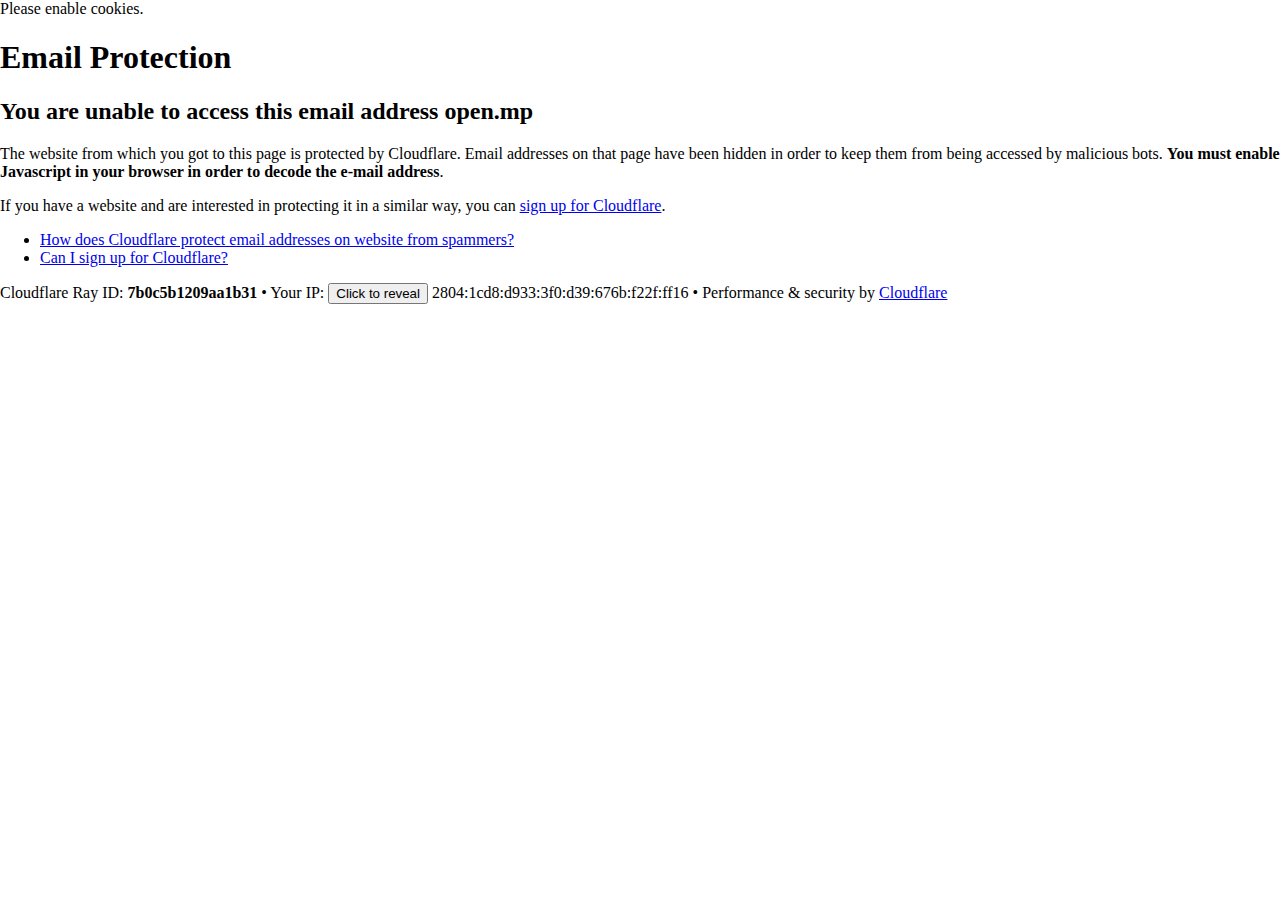
<file: cdn-cgi/l/email-protection.html>
<!DOCTYPE html>
<!--[if lt IE 7]> <html class="no-js ie6 oldie" lang="en-US"> <![endif]-->
<!--[if IE 7]>    <html class="no-js ie7 oldie" lang="en-US"> <![endif]-->
<!--[if IE 8]>    <html class="no-js ie8 oldie" lang="en-US"> <![endif]-->
<!--[if gt IE 8]><!--> <html class="no-js" lang="en-US"> <!--<![endif]-->

<!-- Mirrored from www.open.mp/cdn-cgi/l/email-protection by HTTrack Website Copier/3.x [XR&CO'2014], Fri, 31 Mar 2023 23:26:10 GMT -->
<!-- Added by HTTrack --><meta http-equiv="content-type" content="text/html;charset=UTF-8" /><!-- /Added by HTTrack -->
<head>
<title>Email Protection | Cloudflare</title>
<meta charset="UTF-8" />
<meta http-equiv="Content-Type" content="text/html; charset=UTF-8" />
<meta http-equiv="X-UA-Compatible" content="IE=Edge" />
<meta name="robots" content="noindex, nofollow" />
<meta name="viewport" content="width=device-width,initial-scale=1" />
<link rel="stylesheet" id="cf_styles-css" href="https://www.open.mp/cdn-cgi/styles/cf.errors.css" />
<!--[if lt IE 9]><link rel="stylesheet" id='cf_styles-ie-css' href="/cdn-cgi/styles/cf.errors.ie.css" /><![endif]-->
<style>body{margin:0;padding:0}</style>


<!--[if gte IE 10]><!-->
<script>
  if (!navigator.cookieEnabled) {
    window.addEventListener('DOMContentLoaded', function () {
      var cookieEl = document.getElementById('cookie-alert');
      cookieEl.style.display = 'block';
    })
  }
</script>
<!--<![endif]-->


</head>
<body>
  <div id="cf-wrapper">
    <div class="cf-alert cf-alert-error cf-cookie-error" id="cookie-alert" data-translate="enable_cookies">Please enable cookies.</div>
    <div id="cf-error-details" class="cf-error-details-wrapper">
      <div class="cf-wrapper cf-header cf-error-overview">
        <h1 data-translate="block_headline">Email Protection</h1>
        <h2 class="cf-subheadline"><span data-translate="unable_to_access">You are unable to access this email address</span> open.mp</h2>
      </div><!-- /.header -->

      <div class="cf-section cf-wrapper">
        <div class="cf-columns two">
          <div class="cf-column">
            <p>The website from which you got to this page is protected by Cloudflare. Email addresses on that page have been hidden in order to keep them from being accessed by malicious bots. <strong>You must enable Javascript in your browser in order to decode the e-mail address</strong>.</p>
            <p>If you have a website and are interested in protecting it in a similar way, you can <a rel="noopener noreferrer" href="https://www.cloudflare.com/sign-up?utm_source=email_protection">sign up for Cloudflare</a>.</p>
          </div>

          <div class="cf-column">
            <div class="grid_4">
              <div class="rail">
                  <div class="panel">
                      <ul class="nobullets">
                        <li><a rel="noopener noreferrer" class="modal-link-faq" href="https://support.cloudflare.com/hc/en-us/articles/200170016-What-is-Email-Address-Obfuscation-">How does Cloudflare protect email addresses on website from spammers?</a></li>
                        <li><a rel="noopener noreferrer" class="modal-link-faq" href="https://support.cloudflare.com/hc/en-us/categories/200275218-Getting-Started">Can I sign up for Cloudflare?</a></li>
                    </ul>
                </div>
              </div>
            </div>
          </div>
        </div>
      </div><!-- /.section -->

      <div class="cf-error-footer cf-wrapper w-240 lg:w-full py-10 sm:py-4 sm:px-8 mx-auto text-center sm:text-left border-solid border-0 border-t border-gray-300">
  <p class="text-13">
    <span class="cf-footer-item sm:block sm:mb-1">Cloudflare Ray ID: <strong class="font-semibold">7b0c5b1209aa1b31</strong></span>
    <span class="cf-footer-separator sm:hidden">&bull;</span>
    <span id="cf-footer-item-ip" class="cf-footer-item hidden sm:block sm:mb-1">
      Your IP:
      <button type="button" id="cf-footer-ip-reveal" class="cf-footer-ip-reveal-btn">Click to reveal</button>
      <span class="hidden" id="cf-footer-ip">2804:1cd8:d933:3f0:d39:676b:f22f:ff16</span>
      <span class="cf-footer-separator sm:hidden">&bull;</span>
    </span>
    <span class="cf-footer-item sm:block sm:mb-1"><span>Performance &amp; security by</span> <a rel="noopener noreferrer" href="https://www.cloudflare.com/5xx-error-landing" id="brand_link" target="_blank">Cloudflare</a></span>
    
  </p>
  <script>(function(){function d(){var b=a.getElementById("cf-footer-item-ip"),c=a.getElementById("cf-footer-ip-reveal");b&&"classList"in b&&(b.classList.remove("hidden"),c.addEventListener("click",function(){c.classList.add("hidden");a.getElementById("cf-footer-ip").classList.remove("hidden")}))}var a=document;document.addEventListener&&a.addEventListener("DOMContentLoaded",d)})();</script>
</div><!-- /.error-footer -->


    </div><!-- /#cf-error-details -->
  </div><!-- /#cf-wrapper -->

  <script>
  window._cf_translation = {};
  
  
</script>

</body>

<!-- Mirrored from www.open.mp/cdn-cgi/l/email-protection by HTTrack Website Copier/3.x [XR&CO'2014], Fri, 31 Mar 2023 23:26:10 GMT -->
</html>
</file>
